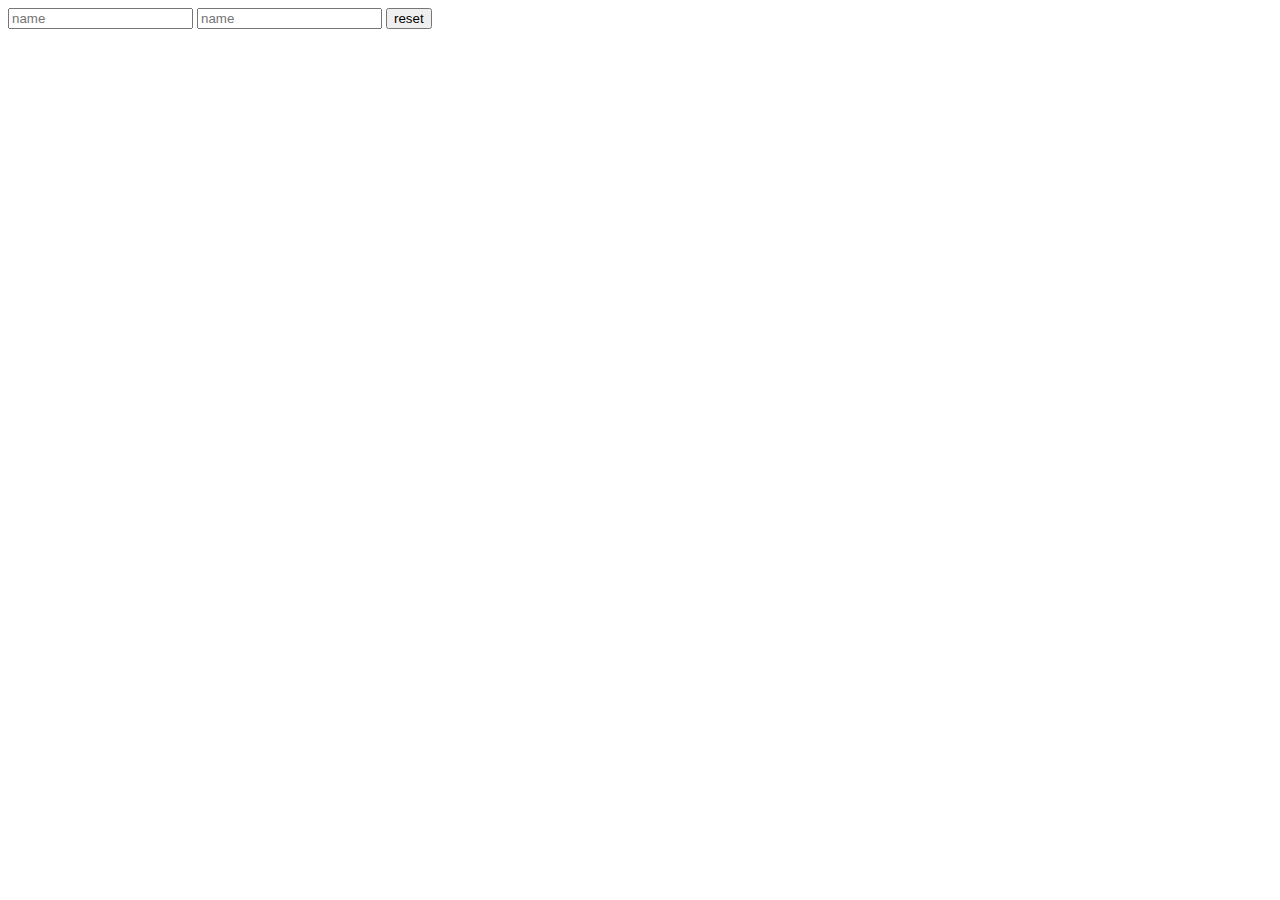
<file: Reset Contact/index.html>
<!DOCTYPE html>
<html lang="en">
<head>
  <meta charset="UTF-8">
  <meta name="viewport" content="width=device-width, initial-scale=1.0">
  <title>RESET</title>
</head>
<body>
   <form action="">
    <input class="input-box" type="text" placeholder="name">
    <input class="input-box" type="text" placeholder="name">
    <input  type="button" value="reset" onclick="contact()">
   </form>

      <script>
        
        function contact () {
           let inputs = document.getElementsByClassName("input-box");
           for (let i=0 ; i<inputs.length; i++) {
            inputs[i].value="";
           }
        }
      </script>
</body>
</html>
</file>
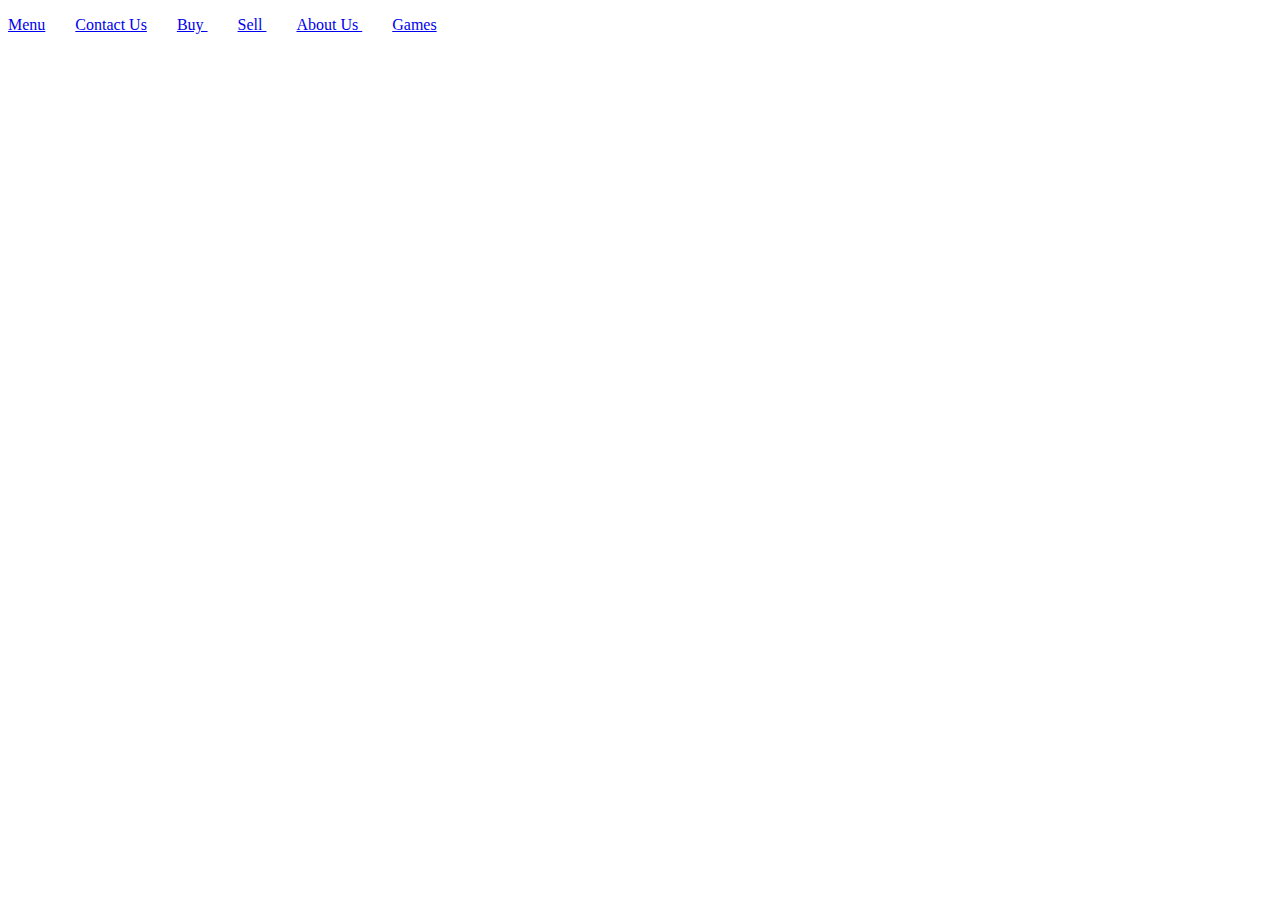
<file: URL+CreateElement/index.html>
<!DOCTYPE html>
<html lang="en">
  <head>
    <meta charset="UTF-8" />
    <meta name="viewport" content="width=device-width, initial-scale=1.0" />
    <title>Document</title>
  </head>

  <body>
    <p id="demo"></p>

    <script>
      const menus = [
        {
          title: "Menu",
          url: "https://yahoo.com",
          tooltip: "Sample tooltip 1",
        },
        {
          title: "Contact Us",
          url: "https://google.com",
          tooltip: "Sample tooltip 2",
        },
        {
          title: "Buy ",
          url: "https://apple.com",
          tooltip: "Sample tooltip 3",
        },
        {
          title: "Sell ",
          url: "https://microsoft.com",
          tooltip: "Sample tooltip 4",
        },
        {
          title: "About Us ",
          url: "https://store.steampowered.com",
          tooltip: "Sample tooltip 5",
        },
        {
          title: "Games",
          url: "https://ea.com",
          tooltip: "Sample tooltip 6",
        },
      ];

      function theHeader(x) {
         
		  const demoElement = document.getElementById("demo");
        for (let i = 0; i < x.length; i++) {
		
		 const tagA = document.createElement("a");
          tagA.href = x[i].url;
          tagA.title = x[i].tooltip;
          tagA.target = "_blank";
          tagA.textContent = x[i].title;
          tagA.style.marginRight = "30px";

          demoElement.appendChild(tagA);
     }
      }

      theHeader(menus);
    </script>
  </body>
</html>
</file>
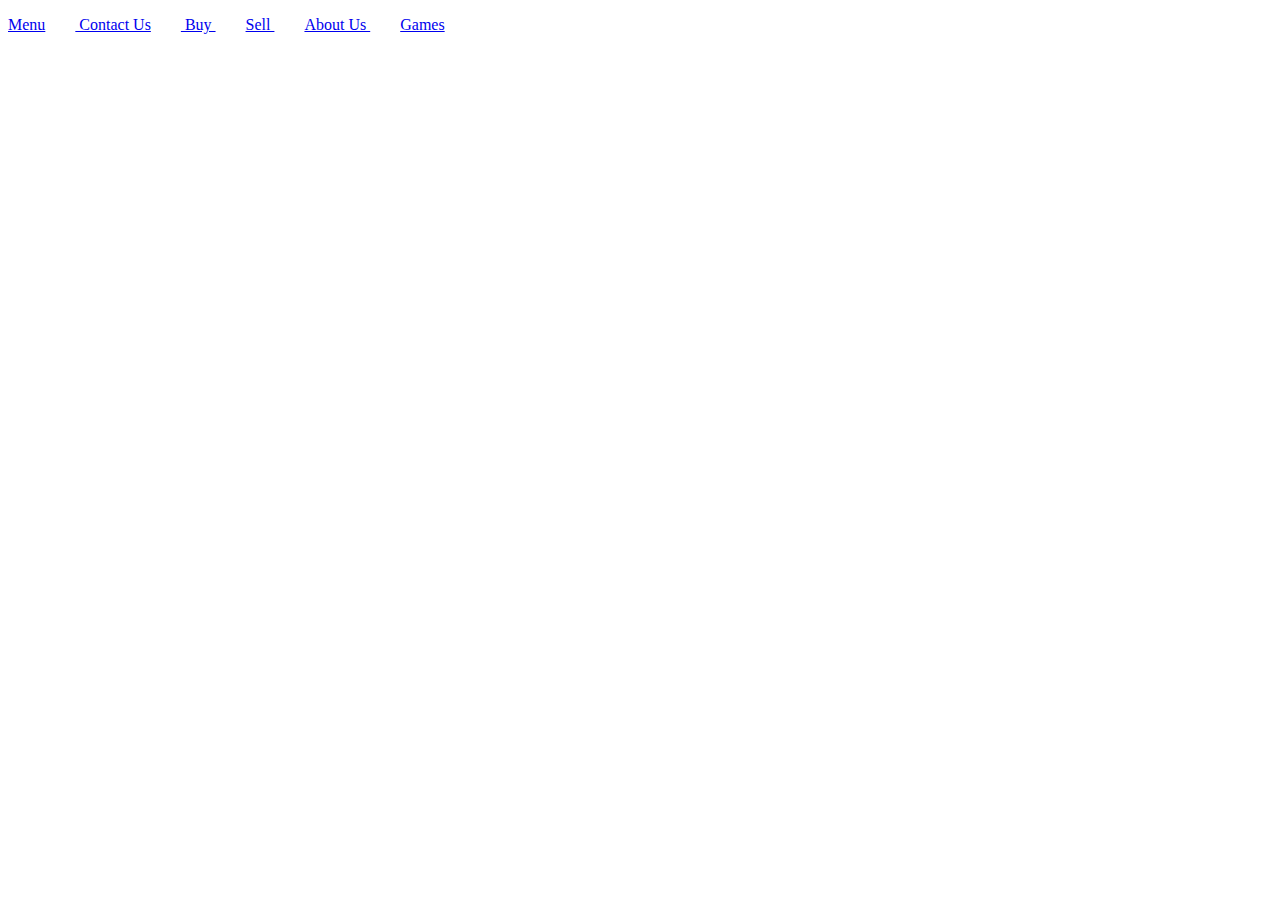
<file: URL/index.html>
<!DOCTYPE html>
<html lang="en">
  <head>
    <meta charset="UTF-8" />
    <meta name="viewport" content="width=device-width, initial-scale=1.0" />
    <title>Document</title>
  </head>

  <body>
    <p id="demo"></p>

    <script>
      const menus = [
        {
          title: "Menu",
          url: "https://yahoo.com",
          tooltip: "Sample tooltip 1",
        },
        {
          title: "Contact Us",
          url: "https://google.com",
          tooltip: "Sample tooltip 2",
        },
        {
          title: "Buy ",
          url: "https://apple.com",
          tooltip: "Sample tooltip 3",
        },
        {
          title: "Sell ",
          url: "https://microsoft.com",
          tooltip: "Sample tooltip 4",
        },
        {
          title: "About Us ",
          url: "https://store.steampowered.com/",
          tooltip: "Sample tooltip 5",
        },
        {
          title: "Games",
          url: "https://ea.com",
          tooltip: "Sample tooltip 6",
        },
      ];

      function theHeader(x) {
        let example = "";
        for (let i = 0; i < x.length; i++) {
          example +=
            "<a style='margin-right:30px' target='_blank' href='" + x[i].url +  "' title='" + x[i].tooltip +  "'> " +  x[i].title +   "</a>";
        }

        return example;
      }

      document.getElementById("demo").innerHTML = theHeader(menus);
    </script>
  </body>
</html>
</file>
